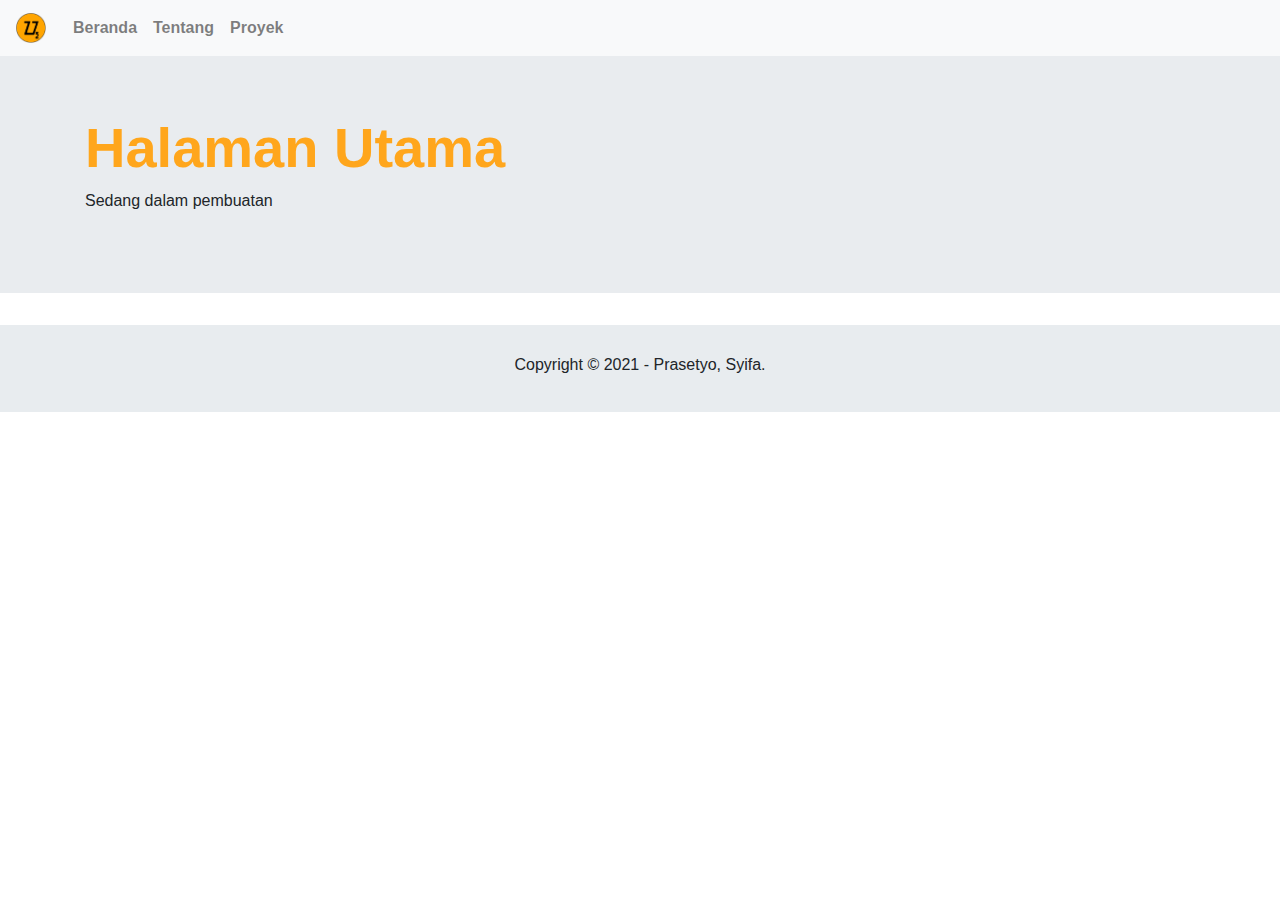
<file: index.html>
<!DOCTYPE html>
<html lang="id">
<head>
  <title>Prasetyo, Syifa</title>
  <link rel="icon" href="assets/img/logo.png" type="image/icon type">
  <meta charset="utf-8">
  <meta name="viewport" content="width=device-width, initial-scale=1">
  <link rel="stylesheet" href="https://maxcdn.bootstrapcdn.com/bootstrap/4.5.2/css/bootstrap.min.css">
  <link rel="stylesheet" type="text/css" href="assets/css/pras_website.css">
  <script src="https://ajax.googleapis.com/ajax/libs/jquery/3.5.1/jquery.min.js"></script>
  <script src="https://cdnjs.cloudflare.com/ajax/libs/popper.js/1.16.0/umd/popper.min.js"></script>
  <script src="https://maxcdn.bootstrapcdn.com/bootstrap/4.5.2/js/bootstrap.min.js"></script>
  <script type="text/javascript" src="assets/js/pras_web.js"></script>
</head>
<body>

<!-- Navbar -->
<nav class="navbar navbar-expand-sm navbar-light fixed-top navbar-custom" style="background-color: #f8f9fa">
  <img src="assets/img/logo.png" alt="" width="30" height="30" class="d-inline-block align-text-top" style="margin-right: 3px">
      <a class="navbar-brand" href="index.html"></a>
  <button class="navbar-toggler" type="button" data-toggle="collapse" data-target="#myNavbar" aria-controls="navbarNav" aria-expanded="false" aria-label="Toggle navigation">
    <span class="navbar-toggler-icon" style="color: black"></span>
  </button>
  <div class="collapse navbar-collapse" id="myNavbar">
    <ul class="navbar-nav">
      <li class="nav-item">
        <a class="nav-link" href="index.html">Beranda</a>
      </li>
      <li class="nav-item">
        <a class="nav-link" href="tentang.html">Tentang</a>
      </li>
      <li class="nav-item">
        <a class="nav-link" href="proyek.html">Proyek</a>
      </li>
    </ul>
  </div>
</nav>

<!-- Jumbotron -->
<div id="jumbotron" class="jumbotron jumbotron-fluid">
  <div class="container">
    <h1 class="display-4" style="padding-top: 50px;">Halaman Utama</h1>
    <p>Sedang dalam pembuatan</p>
  </div>
</div>

<!-- Footer -->
<div id="footer" class="container-fluid">
  <h6 align="center">Copyright &#169; 2021 - Prasetyo, Syifa.</h6>
</div>

</body>
</html>
</file>
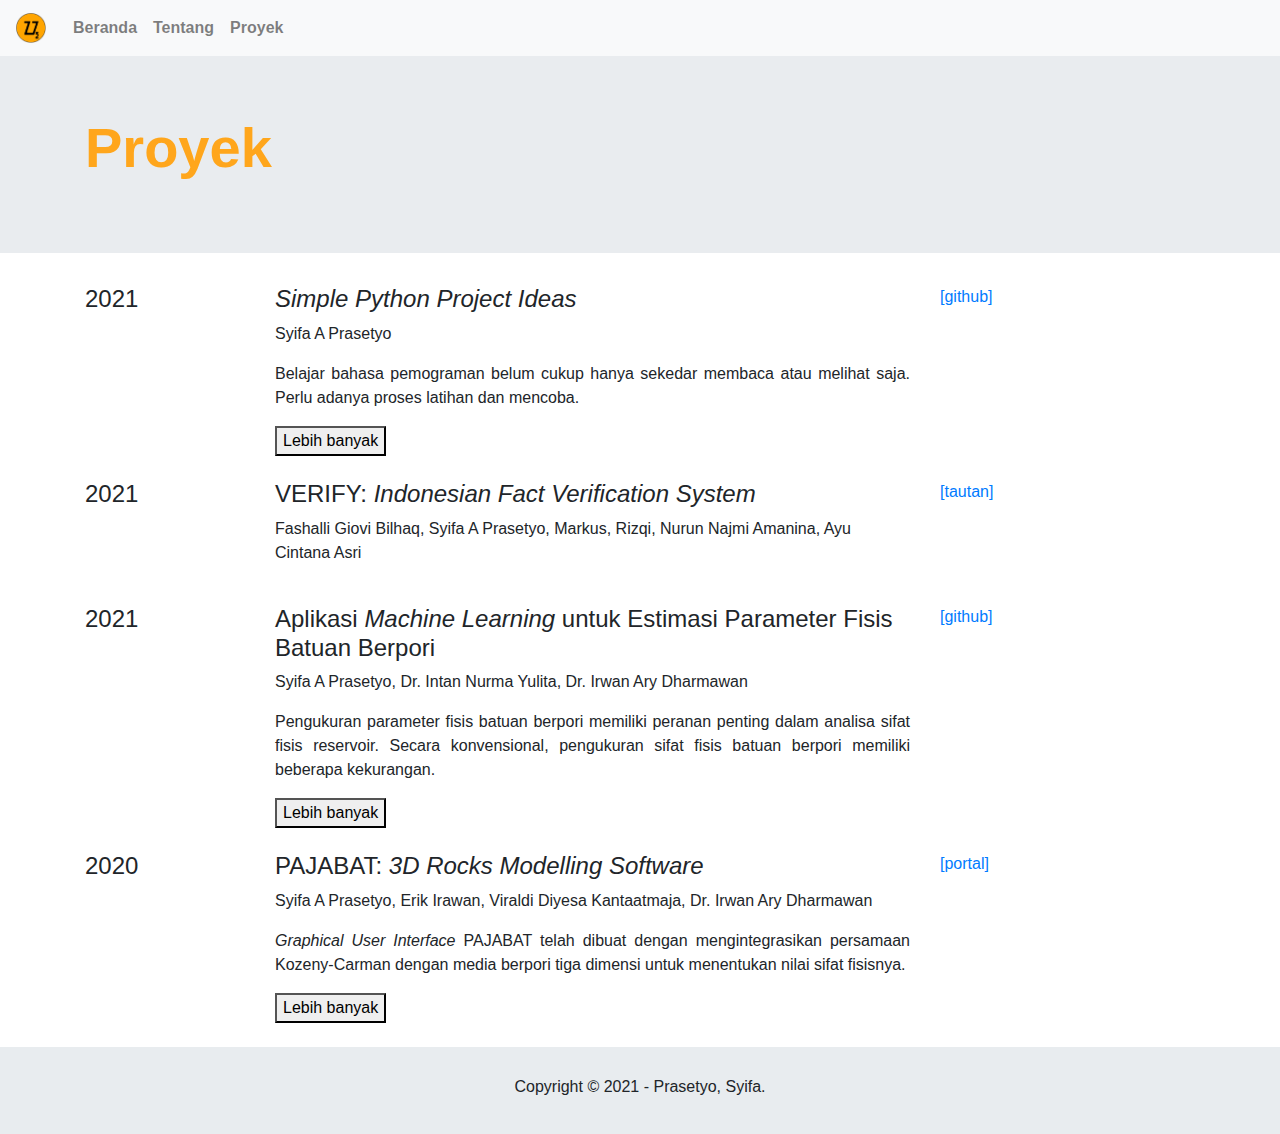
<file: proyek.html>
<!DOCTYPE html>
<html lang="id">
<head>
  <title>Prasetyo, Syifa</title>
  <link rel="icon" href="assets/img/logo.png" type="image/icon type">
  <meta charset="utf-8">
  <meta name="viewport" content="width=device-width, initial-scale=1">
  <link rel="stylesheet" href="https://maxcdn.bootstrapcdn.com/bootstrap/4.5.2/css/bootstrap.min.css">
  <link rel="stylesheet" type="text/css" href="assets/css/pras_website.css">
  <script src="https://ajax.googleapis.com/ajax/libs/jquery/3.5.1/jquery.min.js"></script>
  <script src="https://cdnjs.cloudflare.com/ajax/libs/popper.js/1.16.0/umd/popper.min.js"></script>
  <script src="https://maxcdn.bootstrapcdn.com/bootstrap/4.5.2/js/bootstrap.min.js"></script>
  <script type="text/javascript" src="assets/js/pras_web.js"></script>
</head>
<body>

<!-- Navbar -->
<nav class="navbar navbar-expand-lg navbar-light fixed-top" style="background-color: #f8f9fa">
  <img src="assets/img/logo.png" alt="" width="30" height="30" class="d-inline-block align-text-top" style="margin-right: 3px">
      <a class="navbar-brand" href="index.html"></a>
  <button class="navbar-toggler" type="button" data-toggle="collapse" data-target="#myNavbar" aria-controls="navbarNav" aria-expanded="false" aria-label="Toggle navigation">
    <span class="navbar-toggler-icon"></span>
  </button>
  <div class="collapse navbar-collapse" id="myNavbar">
    <ul class="navbar-nav">
      <li class="nav-item">
        <a class="nav-link" href="index.html">Beranda</a>
      </li>
      <li class="nav-item">
        <a class="nav-link" href="tentang.html">Tentang</a>
      </li>
      <li class="nav-item">
        <a class="nav-link" href="proyek.html">Proyek</a>
      </li>
    </ul>
  </div>
</nav>

<!-- Jumbotron -->
<div id="jumbotron" class="jumbotron jumbotron-fluid">
  <div class="container">
    <h1 class="display-4" style="padding-top: 50px;">Proyek</h1>
  </div>
</div>


<!-- List proyek-->
<div id="list-proyek" class="container">

  <!-- Proyek Selamanya -->
  <div class="row">
    <div class="col-sm-2">
      <h4>2021</h4>
    </div>
    <div class="col-sm-7 judul">
      <h4><i>Simple Python Project Ideas</i></h4>
    </div>
    <div class="col-sm">
      <a href="https://github.com/Hulhay/simple-python-project">[github]</a>
    </div>
  </div>
  
  <div class="row">
    <div class="col-sm-2">
      <!-- Kosong -->
    </div>
    <div class="col-sm-7 summary"  idx="proyek-2">
      <p>Syifa A Prasetyo</p>
      <p style="text-align: justify">Belajar bahasa pemograman belum cukup hanya sekedar membaca atau melihat saja. Perlu adanya proses latihan dan mencoba.
      <span class="dots"></span>
      <span class="more"> Tidak terkecuali untuk bahasa pemograman <em>Python</em>. Berikut merupakan beberapa ide proyek sederhana dengan menggunakan bahasa pemograman <em>Python</em>. <em>Sourecode</em> dari ide-ide berikut juga dapat diakses secara bebas. Selamat belajar. Selamat berkreasi.</span></p>

      <button onclick="readMore('proyek-2')" class="myBtn">Lebih banyak</button>
    </div>
      <div class="col-sm">
        <!-- Kosong -->
      </div>
  </div>
  <br>

  <!-- Proyek 3 -->
  <div class="row">
    <div class="col-sm-2">
      <h4>2021</h4>
    </div>
    <div class="col-sm-7 judul">
      <h4>VERIFY:<i> Indonesian Fact Verification System</i></h4>
    </div>
    <div class="col-sm">
      <a href="#">[tautan]</a>
    </div>
  </div>
  
  <div class="row">
    <div class="col-sm-2">
      <!-- Kosong -->
    </div>
    <div class="col-sm-7 summary"  idx="proyek-2">
      <p>Fashalli Giovi Bilhaq, Syifa A Prasetyo, Markus, Rizqi, Nurun Najmi Amanina, Ayu Cintana Asri</p>
    </div>
      <div class="col-sm">
        <!-- Kosong -->
      </div>
  </div>
  <br>

  <!-- Proyek 2 -->
  <div class="row">
    <div class="col-sm-2">
      <h4>2021</h4>
    </div>
    <div class="col-sm-7">
      <h4>Aplikasi <i>Machine Learning</i> untuk Estimasi Parameter Fisis Batuan Berpori</h4>
    </div>
    <div class="col-sm">
      <a href="https://github.com/Hulhay/physProp">[github]</a>
    </div>
  </div>
  
  <div class="row">
    <div class="col-sm-2">
      <!-- Kosong -->
    </div>
    <div class="col-sm-7 summary"  idx="proyek-2">
      <p>Syifa A Prasetyo, Dr. Intan Nurma Yulita, Dr. Irwan Ary Dharmawan</p>
      <p style="text-align: justify">Pengukuran parameter fisis batuan berpori memiliki peranan penting dalam analisa sifat fisis reservoir. Secara konvensional, pengukuran sifat fisis batuan berpori memiliki beberapa kekurangan.
      <span class="dots"></span>
      <span class="more"> Metode alternatif untuk mengukur parameter fisis batuan berpori adalah dengan menggunakan media batuan digital. <i>Machine Learning</i> dengan algoritma <i>Convolutional Neural Network</i> telah dibuat untuk mengestimasi parameter fisis batuan digital yang terdiri atas porositas, luas permukaan spesifik, dan rata-rata ukuran pori. Dataset yang digunakan untuk melatih model adalah sebanyak 5000 buah data dan diuji dengan menggunakan 2000 buah data. Dataset dibentuk dari lima jenis sampel batuan digital berbeda yang berupa gambar biner dua dimensi. Performa model <i>Convolutional Neural Network</i> diukur menggunakan <i>Mean Absolute Error</i> (MAE). MAE dalam estimasi porositas adalah sebesar 1.33, MAE dalam estimasi luas permukaan spesifik adalah sebesar 1.80, dan MAE dalam estimasi rata-rata ukuran pori adalah sebesar 0.54.</span></p>

      <button onclick="readMore('proyek-2')" class="myBtn">Lebih banyak</button>
    </div>
      <div class="col-sm">
        <!-- Kosong -->
      </div>
  </div>
  <br>

  <!-- Proyek 1 -->
  <div class="row">
    <div class="col-sm-2">
      <h4>2020</h4>
    </div>
    <div class="col-sm-7">
      <h4>PAJABAT: <i>3D Rocks Modelling Software</i></h4>
    </div>
    <div class="col-sm">
      <a href="http://grid.unpad.ac.id/~pajabat/">[portal]</a>
    </div>
  </div>

  <div class="row">
    <div class="col-sm-2">
      <!-- Kosong -->
    </div>
    <div class="col-sm-7 summary" idx="proyek-1">
      <p>Syifa A Prasetyo, Erik Irawan, Viraldi Diyesa Kantaatmaja, Dr. Irwan Ary Dharmawan</p>
      <p style="text-align: justify"><i>Graphical User Interface</i> PAJABAT telah dibuat dengan mengintegrasikan persamaan Kozeny-Carman dengan media berpori tiga dimensi untuk menentukan nilai sifat fisisnya.
      <span class="dots"></span>
      <span class="more"> GUI ini dapat menjadi metode alternatif untuk menghitung permeabilitas, porositas, tortuositas, dan luas area spesifik dari sampel batuan yang lebih sederhana daripada metode konvensional karena metode ini mengukur sifat fisis batuan tanpa menginjeksikan fluida apapun. Perangkat lunak ini juga dapat membantu menginterpretaikan sampel batuan karena GUI ini dapat menampilkan penampang vertikal dua dimensi dan model tiga dimensi dari sampel batuan yang diteliti.</span></p>

      <button onclick="readMore('proyek-1')" class="myBtn">Lebih banyak</button>
    </div>
    <div class="col-sm">
      <!-- Kosong -->
    </div> 
  </div>
  <br>

</div>

<!-- Footer -->
<div id="footer" class="container-fluid">
  <h6 align="center">Copyright &#169; 2021 - Prasetyo, Syifa.</h6>
</div>

</body>
</html>
</file>
<file: assets/css/pras_website.css>
body {
    position: relative; 
}

.display-4 {
	padding-top: 50px;
	color: #FFA61C;
	font-weight: bolder;
}

.font-custom {
	font-weight: bolder;
}

.nav-link {
	color: black;
	font-weight: bold
}

.nav-link:hover {
	color: #FFA61C;
}

.more {
	display: none;
}

.card-shadow {
    box-shadow: 0 0 10px 0 rgba(100, 100, 100, 1);
}

.ikon-profil {
	padding-right: 5px;
}

.year-exp {
	font-weight: bold;
}

.header-tentang {
	color: #FFA61C;
	font-weight: bolder;
}

.header-pendidikan {
	text-align: right;
}

#footer {
    padding-top: 30px;
    padding-bottom: 30px;
    background-color: #E8ECEF;
}
</file>
